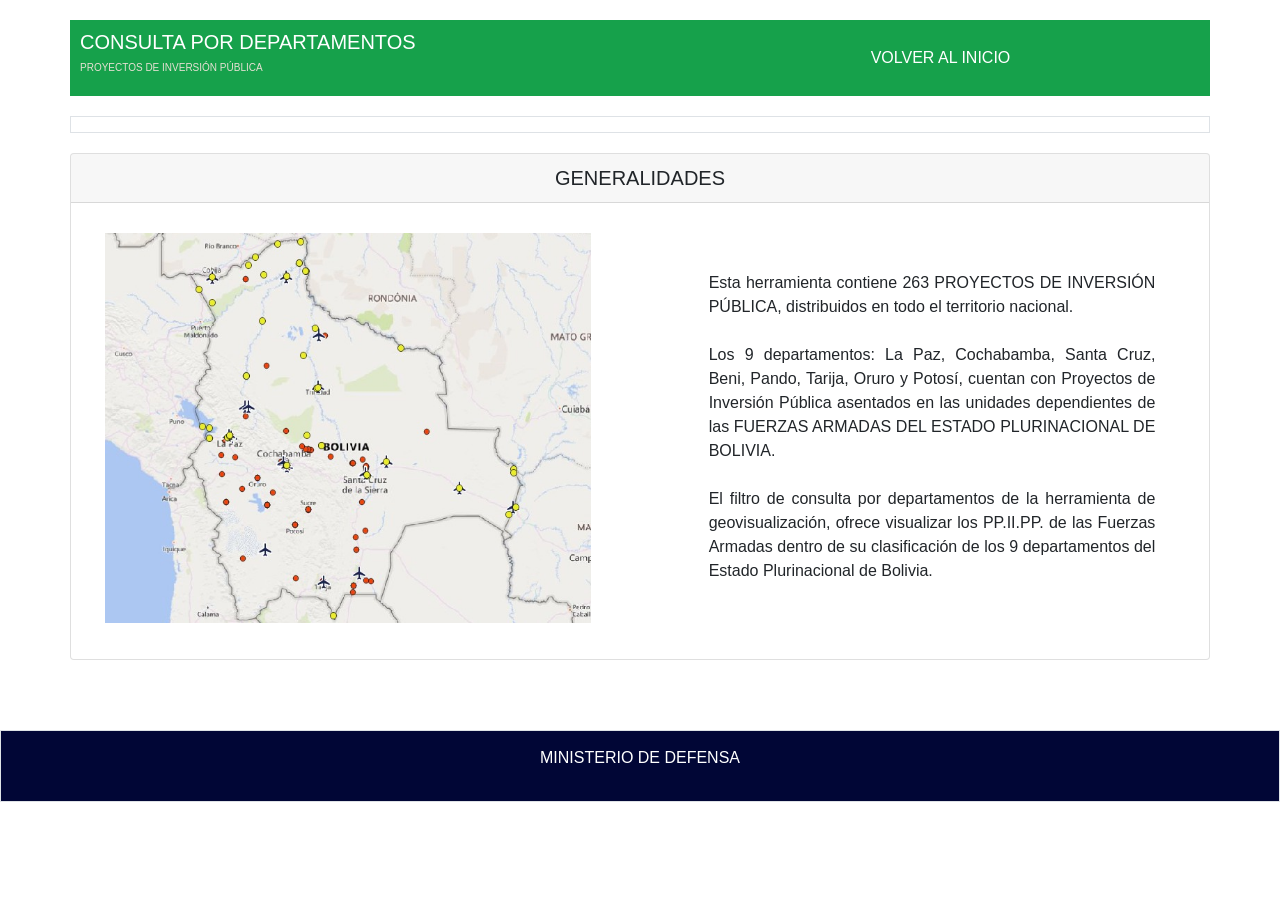
<file: OPCIONES A SELECCIONAR/POR DEPARTAMENTOS/POR DEPARTAMENTOS.HTML>
<!doctype html>
<html lang="en">
  <head>
    <!-- Required meta tags -->
    <meta charset="utf-8">
    <meta name="viewport" content="width=device-width, initial-scale=1, shrink-to-fit=no">

    <!-- Bootstrap CSS -->
    <link rel="stylesheet" href="https://cdn.jsdelivr.net/npm/bootstrap@4.5.3/dist/css/bootstrap.min.css" integrity="sha384-TX8t27EcRE3e/ihU7zmQxVncDAy5uIKz4rEkgIXeMed4M0jlfIDPvg6uqKI2xXr2" crossorigin="anonymous">

    <link rel="stylesheet" href="POR DEPARTAMENTOS.CSS">
    <title>DEPARTAMENTOS</title>
  </head>
  <body>

    <div id="header" class="container">
        <div class="row bg-table ">
            <div class="col-sm-5 ">
                <h1>CONSULTA POR DEPARTAMENTOS</h1>
                <h2>PROYECTOS DE INVERSIÓN PÚBLICA</h2>
            </div>
            <div class="col-sm-4 ml-auto">

                <div class="navbar navbar-expand-lg ">
                    <button class="navbar-toggler" data-target="#menu" data-toggle="collapse" type="button">
                        <span class="navbar-toggler-icon"></span>
                    </button>
                    <div class="collapse navbar-collapse ml-auto" id="menu">
                        <ul id="navegador" class="navbar-nav mr-auto text-right">
                            <li class="nav-item ">
                                <a href="../../index.html" class="nav-link">VOLVER AL INICIO</a>
                            </li>                            
                        </ul>
                    </div>
                </div>

            </div> 
        </div>
    </div>


    <div class="container">
        <div class="row">
            <div id="fotos" class="col-sm-12 border"  >
                
            

               
            </div>
        </div>
    </div>

    

    <div id="ficheros" class="container">
        <div class="row ">
            <div class="col-12">
                <div class="card">
                    <h5 class="card-header text-center">GENERALIDADES</h5>
                    <div class="row mb-3 justify-content-around">
                        <img id="imagenespecial" src="../../INDEX/IMAGES/DEPARTAMENTOS1.jpeg" class="card-img-top col-5" alt=""/>
                        <div class="card-body col-5">
                            <p class="card-text text-justify">
                                                              
                                <br>
                                <br>
                                Esta herramienta contiene 263 PROYECTOS DE INVERSIÓN PÚBLICA, distribuidos en todo el territorio nacional.
                                <br>
                                <br>
                                Los 9 departamentos: La Paz, Cochabamba, Santa Cruz, Beni, Pando, Tarija, Oruro y Potosí, cuentan con Proyectos de Inversión Pública asentados en las unidades dependientes de las FUERZAS ARMADAS DEL ESTADO PLURINACIONAL DE BOLIVIA.      
                                <br>
                                <br>
                                El filtro de consulta por departamentos de la herramienta de geovisualización, ofrece visualizar los PP.II.PP. de las Fuerzas Armadas dentro de su clasificación de los 9 departamentos del Estado Plurinacional de Bolivia. 
                            </p>
                            <br>
                            </div>
                    </div>
                    
                </div>
            </div>
        </div>
    </div>

    
    <div id="enlaces" class="container">
        <div class="row justify-content-center">
            <div class="col-12">

               
                    <br>
                            </P>
                        
                    </div>

              
                </div>

            </div>
        </div>
    </div>


    <div id="footer" class="container-fluid">
        <div class="row">
          <div id="footer_uno" class="col-sm-12 border">
            <div class="col-12">
                <p id="PARRAFO_1" class="text-center">
                    <a href="https://www.mindef.gob.bo/mindef/">MINISTERIO DE DEFENSA</a> 
                </p>
              </div>
          </div> 
    </div>


    <script src="https://code.jquery.com/jquery-3.5.1.slim.min.js" integrity="sha384-DfXdz2htPH0lsSSs5nCTpuj/zy4C+OGpamoFVy38MVBnE+IbbVYUew+OrCXaRkfj" crossorigin="anonymous"></script>
    <script src="https://cdn.jsdelivr.net/npm/bootstrap@4.5.3/dist/js/bootstrap.bundle.min.js" integrity="sha384-ho+j7jyWK8fNQe+A12Hb8AhRq26LrZ/JpcUGGOn+Y7RsweNrtN/tE3MoK7ZeZDyx" crossorigin="anonymous"></script>
  </body>
</html>
</file>
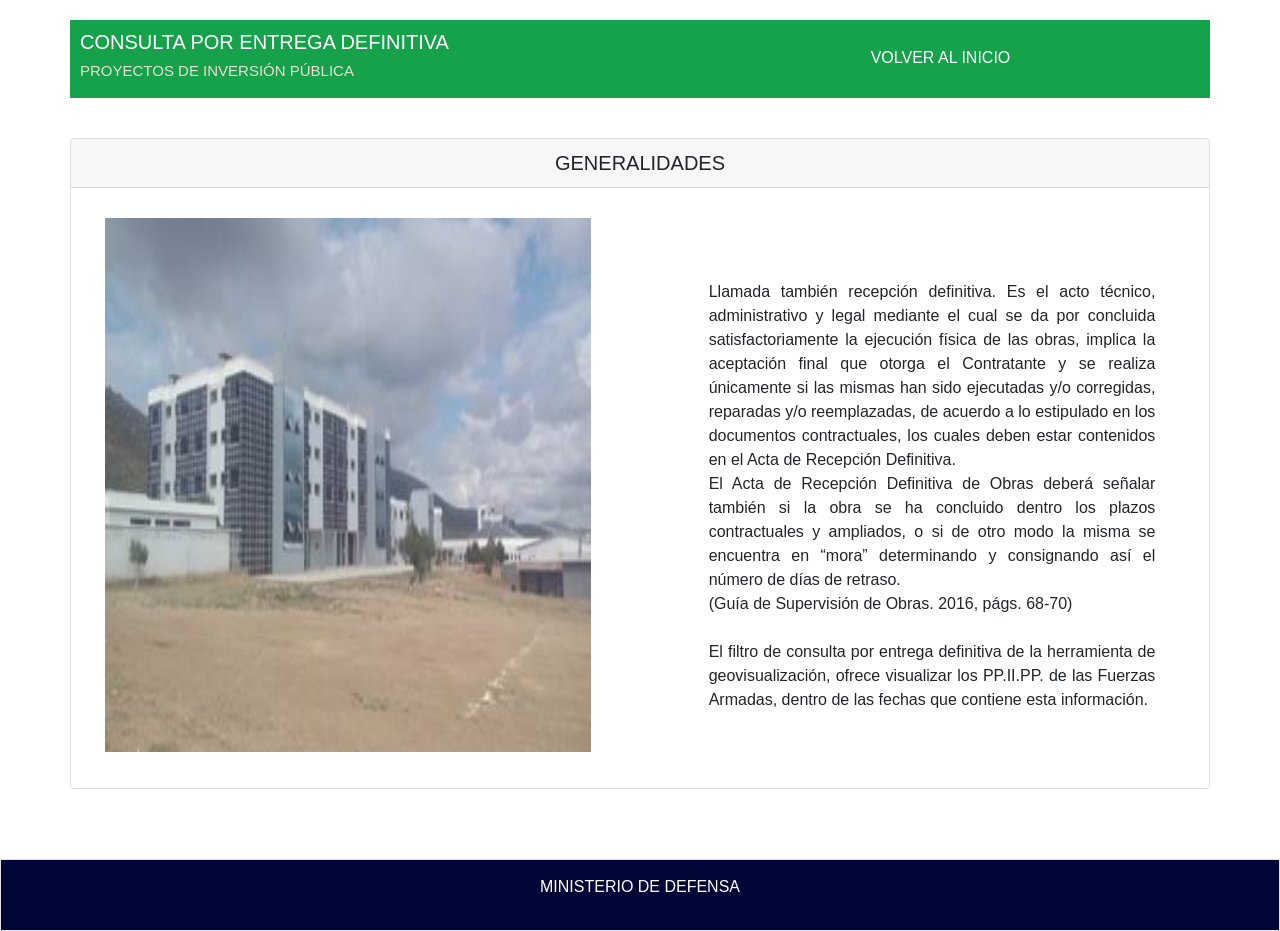
<file: OPCIONES A SELECCIONAR/POR ENTREGA DEFINITIVA/POR ENTREGA DEFINITIVA.HTML>
<!doctype html>
<html lang="en">
  <head>
    <!-- Required meta tags -->
    <meta charset="utf-8">
    <meta name="viewport" content="width=device-width, initial-scale=1, shrink-to-fit=no">

    <!-- Bootstrap CSS -->
    <link rel="stylesheet" href="https://cdn.jsdelivr.net/npm/bootstrap@4.5.3/dist/css/bootstrap.min.css" integrity="sha384-TX8t27EcRE3e/ihU7zmQxVncDAy5uIKz4rEkgIXeMed4M0jlfIDPvg6uqKI2xXr2" crossorigin="anonymous">

    <link rel="stylesheet" href="POR ENTREGA DEFINITIVA.CSS">
    <title>ENTREGA DEFINITIVA</title>
  </head>
  <body>

    <div id="header" class="container">
        <div class="row bg-table ">
            <div class="col-sm-5 ">
                <h1>CONSULTA POR ENTREGA DEFINITIVA</h1>
                <h2>PROYECTOS DE INVERSIÓN PÚBLICA</h2>
            </div>
            <div class="col-sm-4 ml-auto">

                <div class="navbar navbar-expand-lg ">
                    <button class="navbar-toggler" data-target="#menu" data-toggle="collapse" type="button">
                        <span class="navbar-toggler-icon"></span>
                    </button>
                    <div class="collapse navbar-collapse ml-auto" id="menu">
                        <ul id="navegador" class="navbar-nav mr-auto text-right">
                            <li class="nav-item ">
                                <a href="../../index.html" class="nav-link">VOLVER AL INICIO</a>
                            </li>                        
                        </ul>
                    </div>
                </div>

            </div> 
        </div>
    </div>


   

    

    <div id="ficheros" class="container">
        <div class="row ">
            <div class="col-12">
                <div class="card">
                    <h5 class="card-header text-center">GENERALIDADES</h5>
                    <div class="row mb-3 justify-content-around">
                        <img id="imagenespecial" src="../../INDEX/IMAGES/FOTO HIPICO.jpg" class="card-img-top col-5" alt=""/>
                        <div class="card-body col-5">
                            <p class="card-text text-justify">
                                <br>
                                <br>
                                <br>
                                Llamada también recepción definitiva. Es el acto técnico, administrativo y legal mediante el cual se da por concluida satisfactoriamente la ejecución física de las obras, implica la aceptación final que otorga el Contratante y se realiza únicamente si las mismas han sido ejecutadas y/o corregidas, reparadas y/o reemplazadas, de acuerdo a lo estipulado en los documentos contractuales, los cuales deben estar contenidos en el Acta de Recepción Definitiva. 
                                <br>
                                El Acta de Recepción Definitiva de Obras deberá señalar también si la obra se ha concluido dentro los plazos contractuales y ampliados, o si de otro modo la misma se encuentra en “mora” determinando y consignando así el número de días de retraso.
                                <br>
                                (Guía de Supervisión de Obras. 2016, págs. 68-70) 
                                <br>
                                <br>
                                El filtro de consulta por entrega definitiva de la herramienta de geovisualización, ofrece visualizar los PP.II.PP. de las Fuerzas Armadas, dentro de las fechas que contiene esta información.
                            </p>
                            <br>
                        </div>
                    </div>
                    
                </div>
            </div>
        </div>
    </div>

    
    <div id="enlaces" class="container">
        <div class="row justify-content-center">
            <div class="col-12">

              
                           
                    </div>
                   
                    <div class="tab-pane fade" id="tab2" role="tabpanel">
                        <h1>Tab 2</h1>
                        <p>
                                 </p>
                    </div>
                
                </div>

            </div>
        </div>
    </div>


    <div id="footer" class="container-fluid">
        <div class="row">
          <div id="footer_uno" class="col-sm-12 border">
            <div class="col-12">
                <p id="PARRAFO_1" class="text-center">
                    <a href="https://www.mindef.gob.bo/mindef/">MINISTERIO DE DEFENSA</a> 
              
              </div>
          </div> 
    </div>


    <script src="https://code.jquery.com/jquery-3.5.1.slim.min.js" integrity="sha384-DfXdz2htPH0lsSSs5nCTpuj/zy4C+OGpamoFVy38MVBnE+IbbVYUew+OrCXaRkfj" crossorigin="anonymous"></script>
    <script src="https://cdn.jsdelivr.net/npm/bootstrap@4.5.3/dist/js/bootstrap.bundle.min.js" integrity="sha384-ho+j7jyWK8fNQe+A12Hb8AhRq26LrZ/JpcUGGOn+Y7RsweNrtN/tE3MoK7ZeZDyx" crossorigin="anonymous"></script>
  </body>
</html>
</file>
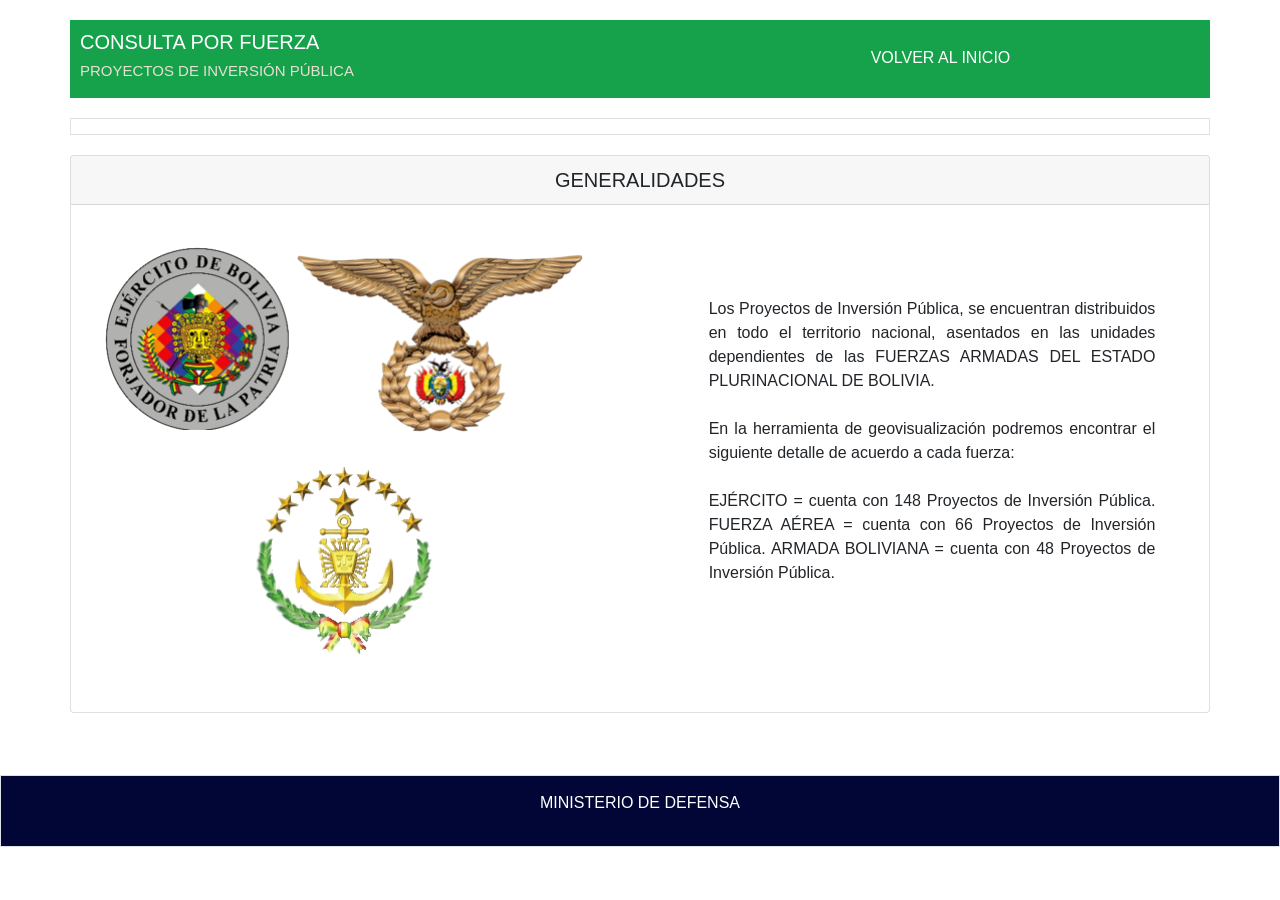
<file: OPCIONES A SELECCIONAR/POR FUERZA/POR FUERZA.HTML>
<!doctype html>
<html lang="en">
  <head>
    <!-- Required meta tags -->
    <meta charset="utf-8">
    <meta name="viewport" content="width=device-width, initial-scale=1, shrink-to-fit=no">

    <!-- Bootstrap CSS -->
    <link rel="stylesheet" href="https://cdn.jsdelivr.net/npm/bootstrap@4.5.3/dist/css/bootstrap.min.css" integrity="sha384-TX8t27EcRE3e/ihU7zmQxVncDAy5uIKz4rEkgIXeMed4M0jlfIDPvg6uqKI2xXr2" crossorigin="anonymous">

    <link rel="stylesheet" href="POR FUERZA.CSS">
    <title>FUERZA</title>
  </head>
  <body>

    <div id="header" class="container">
        <div class="row bg-table ">
            <div class="col-sm-5 ">
                <h1>CONSULTA POR FUERZA</h1>
                <h2>PROYECTOS DE INVERSIÓN PÚBLICA</h2>
            </div>
            <div class="col-sm-4 ml-auto">

                <div class="navbar navbar-expand-lg ">
                    <button class="navbar-toggler" data-target="#menu" data-toggle="collapse" type="button">
                        <span class="navbar-toggler-icon"></span>
                    </button>
                    <div class="collapse navbar-collapse ml-auto" id="menu">
                        <ul id="navegador" class="navbar-nav mr-auto text-right">
                            <li class="nav-item ">
                                <a href="../../index.html" class="nav-link">VOLVER AL INICIO</a>
                            </li>                        
                        </ul>
                    </div>
                </div>

            </div> 
        </div>
    </div>


    <div class="container">
        <div class="row">
            <div id="fotos" class="col-sm-12 border"  >
                
               
             
                                  

            </div>
        </div>
    </div>

    

    <div id="ficheros" class="container">
        <div class="row ">
            <div class="col-12">
                <div class="card">
                    <h5 class="card-header text-center">GENERALIDADES</h5>
                    <div class="row mb-3 justify-content-around">
                        <img id="imagenespecial" src="../../INDEX/IMAGES/FUERZAS2.png" class="card-img-top col-5" alt=""/>                       
                        <div class="card-body col-5">
                            <p class="card-text text-justify">
                                <br>
                                <br>
                                <br>
                                Los Proyectos de Inversión Pública, se encuentran distribuidos en todo el territorio nacional, asentados en las unidades dependientes de las FUERZAS ARMADAS DEL ESTADO PLURINACIONAL DE BOLIVIA. 
                                <br>
                                <br>
                                En la herramienta de geovisualización podremos encontrar el siguiente detalle de acuerdo a cada fuerza:
                                <br>
                                <br>
                                EJÉRCITO = cuenta con 148 Proyectos de Inversión Pública.
                                FUERZA AÉREA = cuenta con 66 Proyectos de Inversión Pública.
                                ARMADA BOLIVIANA = cuenta con 48 Proyectos de Inversión Pública. 
                            </p>
                            <br>
                        </div>
                    </div>
                    
                </div>
            </div>
        </div>
    </div>

    
    <div id="enlaces" class="container">
        <div class="row justify-content-center">
            <div class="col-12">

               
                        
                    </div>
                    
                    <div class="tab-pane fade" id="tab2" role="tabpanel">
                        <h1>Tab 2</h1>
                       
                    </div>
                
                </div>

            </div>
        </div>
    </div>


    <div id="footer" class="container-fluid">
        <div class="row">
          <div id="footer_uno" class="col-sm-12 border">
            <div class="col-12">
                <p id="PARRAFO_1" class="text-center">
                    <a href="https://www.mindef.gob.bo/mindef/">MINISTERIO DE DEFENSA</a> 
                </p>
              </div>
          </div> 
    </div>


    <script src="https://code.jquery.com/jquery-3.5.1.slim.min.js" integrity="sha384-DfXdz2htPH0lsSSs5nCTpuj/zy4C+OGpamoFVy38MVBnE+IbbVYUew+OrCXaRkfj" crossorigin="anonymous"></script>
    <script src="https://cdn.jsdelivr.net/npm/bootstrap@4.5.3/dist/js/bootstrap.bundle.min.js" integrity="sha384-ho+j7jyWK8fNQe+A12Hb8AhRq26LrZ/JpcUGGOn+Y7RsweNrtN/tE3MoK7ZeZDyx" crossorigin="anonymous"></script>
  </body>
</html>
</file>
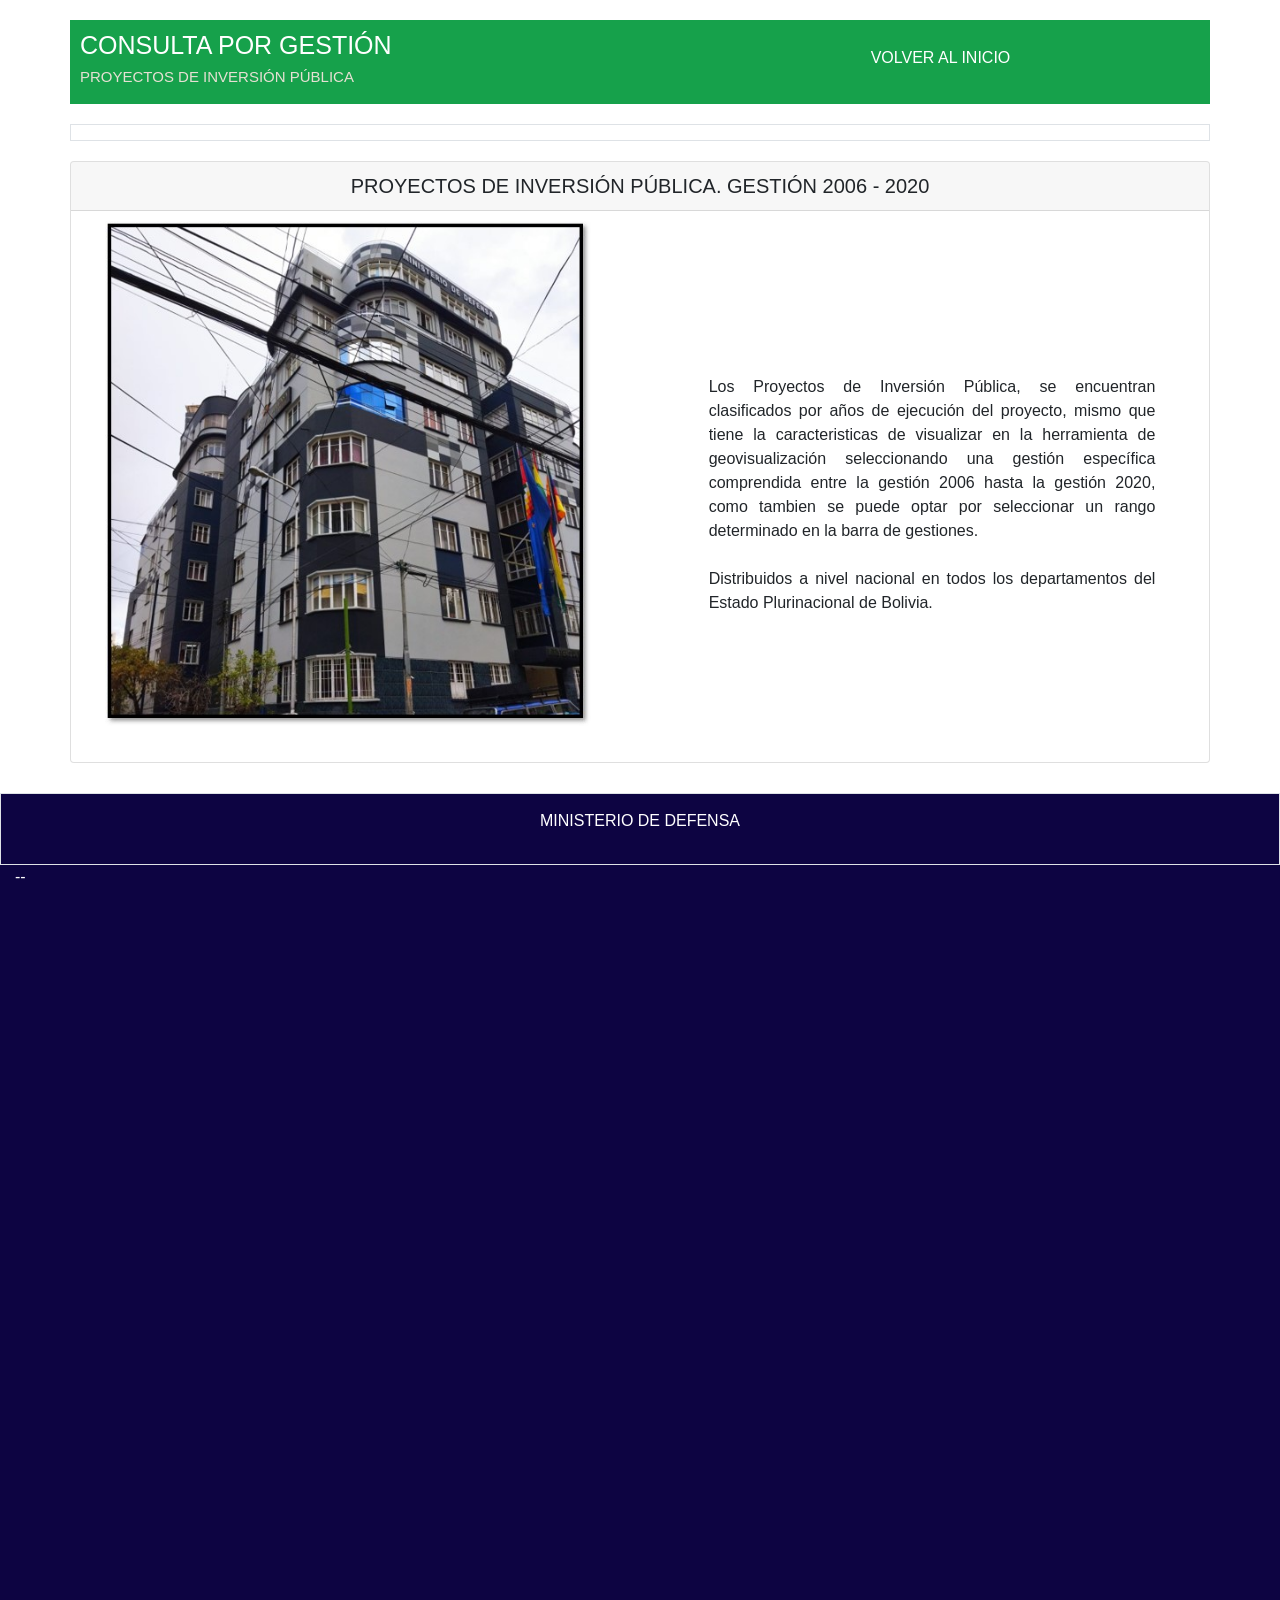
<file: OPCIONES A SELECCIONAR/POR GESTION/POR GESTION.HTML>
<!doctype html>
<html lang="en">
  <head>
    <!-- Required meta tags -->
    <meta charset="utf-8">
    <meta name="viewport" content="width=device-width, initial-scale=1, shrink-to-fit=no">

    <!-- Bootstrap CSS -->
    <link rel="stylesheet" href="https://cdn.jsdelivr.net/npm/bootstrap@4.5.3/dist/css/bootstrap.min.css" integrity="sha384-TX8t27EcRE3e/ihU7zmQxVncDAy5uIKz4rEkgIXeMed4M0jlfIDPvg6uqKI2xXr2" crossorigin="anonymous">

    <link rel="stylesheet" href="POR GESTION.CSS">
    <title>GESTION</title>
  </head>
  <body>

    <div id="header" class="container">
        <div class="row bg-table ">
            <div class="col-sm-5 ">
                <h1>CONSULTA POR GESTIÓN</h1>
                <h2>PROYECTOS DE INVERSIÓN PÚBLICA</h2>
            </div>
            <div class="col-sm-4 ml-auto">

                <div class="navbar navbar-expand-lg ">
                    <button class="navbar-toggler" data-target="#menu" data-toggle="collapse" type="button">
                        <span class="navbar-toggler-icon"></span>
                    </button>
                    <div class="collapse navbar-collapse ml-auto" id="menu">
                        <ul id="navegador" class="navbar-nav mr-auto text-right">
                            <li class="nav-item ">
                                <a href="../../index.html" class="nav-link">VOLVER AL INICIO</a>
                            </li>                
                        </ul>
                    </div>
                </div>

            </div> 
        </div>
    </div>


    <div class="container">
        <div class="row">
            <div id="fotos" class="col-sm-12 border">
                
                            
                    </div>
               </div>
        </div>
    </div>

    

    <div id="ficheros" class="container">
        <div class="row ">
            <div class="col-12">
                <div class="card">
                    <h5 class="card-header text-center">PROYECTOS DE INVERSIÓN PÚBLICA. GESTIÓN 2006 - 2020</h5>
                    <div class="row mb-3 justify-content-around">
                        <img id="imagenespecial" src="../../INDEX/IMAGES/mindefnuevo.jpg" class="card-img-top col-5" alt=""/>
                        <div class="card-body col-5">
                            <p class="card-text text-justify">
                                <br>
                                <br>
                                <br>
                                <br>
                                <br>
                                <br>
                                
                                Los Proyectos de Inversión Pública, se encuentran clasificados por años de ejecución del proyecto, mismo que tiene la caracteristicas de visualizar en la herramienta de geovisualización seleccionando una gestión específica comprendida entre la gestión 2006 hasta la gestión 2020, como tambien se puede optar por seleccionar un rango determinado en la barra de gestiones.
                                <br>
                                <br>
                                Distribuidos a nivel nacional en todos los departamentos del Estado Plurinacional de Bolivia. 
                            </p>
                            <br>
                          </div>
                    </div>
                    
                </div>
            </div>
        </div>
    </div>

    
    <div id="enlaces" class="container">
        <div class="row justify-content-center">
            <div class="col-12">
        
                           
                    </div>
                </div>
            </div>
        </div>
    </div>


    <div id="footer" class="container-fluid">
        <div class="row">
          <div id="footer_uno" class="col-sm-12 border">
            <div class="col-12">
                <p id="PARRAFO_1" class="text-center">
                    <a href="https://www.mindef.gob.bo/mindef/">MINISTERIO DE DEFENSA</a> 
                </p>
              </div>
          </div> 
    </div>


    <script src="https://code.jquery.com/jquery-3.5.1.slim.min.js" integrity="sha384-DfXdz2htPH0lsSSs5nCTpuj/zy4C+OGpamoFVy38MVBnE+IbbVYUew+OrCXaRkfj" crossorigin="anonymous"></script>
    <script src="https://cdn.jsdelivr.net/npm/bootstrap@4.5.3/dist/js/bootstrap.bundle.min.js" integrity="sha384-ho+j7jyWK8fNQe+A12Hb8AhRq26LrZ/JpcUGGOn+Y7RsweNrtN/tE3MoK7ZeZDyx" crossorigin="anonymous"></script>
  </body>
</html>


--<style>.embed-container {position: relative; padding-bottom: 60%; height: 0; max-width: 100%;} .embed-container iframe, .embed-container object, .embed-container iframe{position: absolute; top: 0; left: 0; width: 100%; height: 100%;} small{position: absolute; z-index: 40; bottom: 0; margin-bottom: -15px;}</style><div class="embed-container"><small><a href="http://localhost:8080/geoserver/GEOPOR_MINDEF/wms?"></iframe></div>
</file>
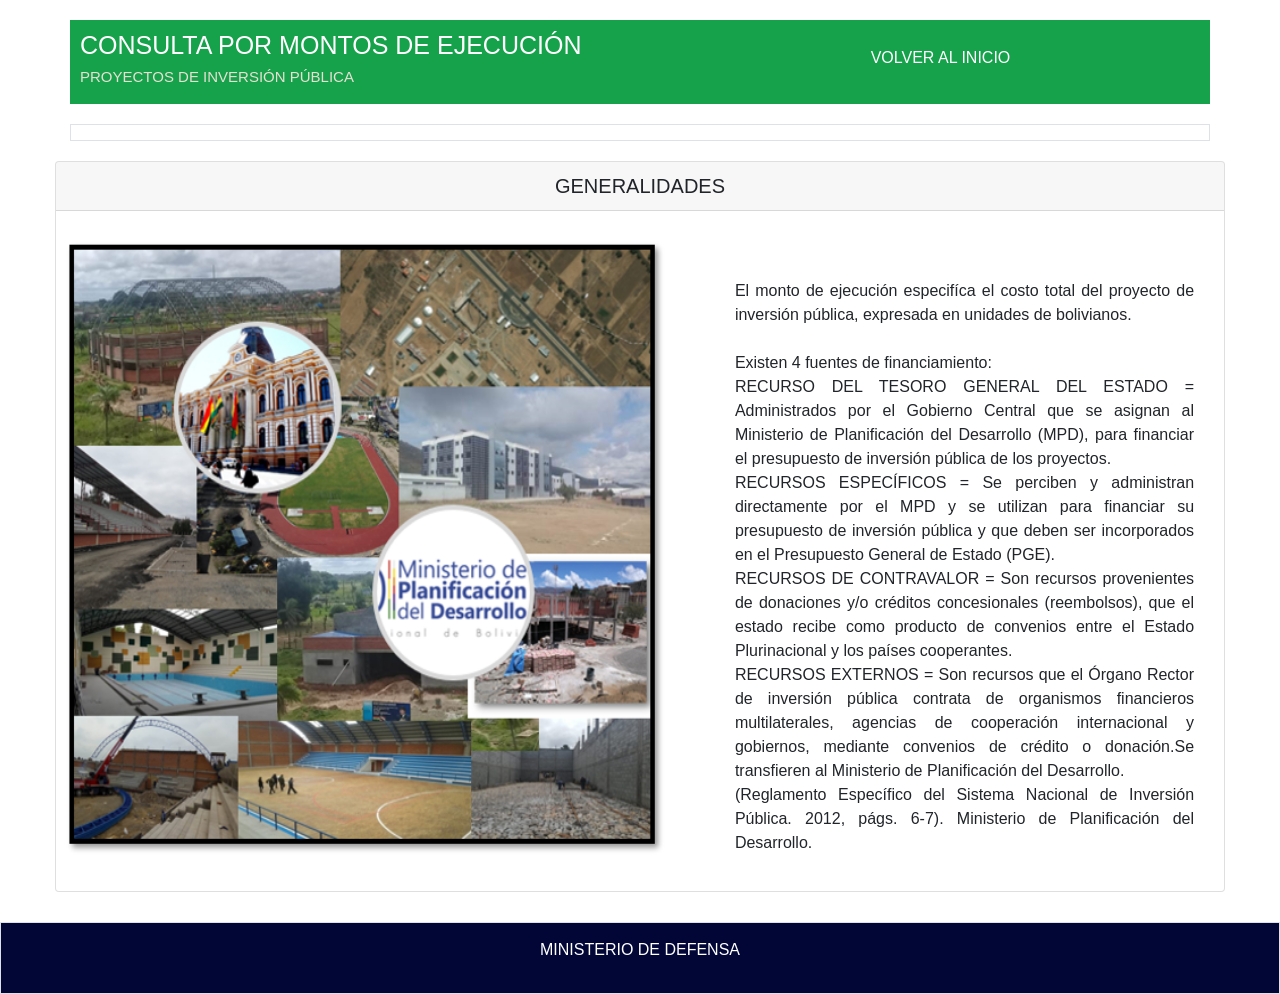
<file: OPCIONES A SELECCIONAR/POR MONTOS DE EJECUCION/POR MONTOS DE EJECUCION.HTML>
<!doctype html>
<html lang="en">
  <head>
    <!-- Required meta tags -->
    <meta charset="utf-8">
    <meta name="viewport" content="width=device-width, initial-scale=1, shrink-to-fit=no">

    <!-- Bootstrap CSS -->
    <link rel="stylesheet" href="https://cdn.jsdelivr.net/npm/bootstrap@4.5.3/dist/css/bootstrap.min.css" integrity="sha384-TX8t27EcRE3e/ihU7zmQxVncDAy5uIKz4rEkgIXeMed4M0jlfIDPvg6uqKI2xXr2" crossorigin="anonymous">

    <link rel="stylesheet" href="POR MONTOS DE EJECUCION.CSS">
    <title>MONTOS DE EJECUCION</title>
  </head>
  <body>

    <div id="header" class="container">
        <div class="row bg-table ">
            <div class="col-sm-7 ">
                <h1>CONSULTA POR MONTOS DE EJECUCIÓN</h1>
                <h2>PROYECTOS DE INVERSIÓN PÚBLICA</h2>
            </div>
            <div class="col-sm-4 ml-auto">

                <div class="navbar navbar-expand-lg ">
                    <button class="navbar-toggler" data-target="#menu" data-toggle="collapse" type="button">
                        <span class="navbar-toggler-icon"></span>
                    </button>
                    <div class="collapse navbar-collapse ml-auto" id="menu">
                        <ul id="navegador" class="navbar-nav mr-auto text-right">
                            <li class="nav-item ">
                                <a href="../../index.html" class="nav-link">VOLVER AL INICIO</a>
                            </li>                           
                        </ul>
                    </div>
                </div>

            </div> 
        </div>
    </div>


    <div class="container">
        <div class="row">
            <div id="fotos" class="col-sm-12 border"  >
              
	    </div>
        </div>
    </div>

    

    <div id="ficheros" class="container">
        <div class="row ">
            <div class="col-34">
                <div class="card">
                    <h5 class="card-header text-center">GENERALIDADES</h5>
                    <div class="row mb-3 justify-content-around">
                        <img id="imagenespecial" src="../../INDEX/IMAGES/montos.png" class="card-img-top col-6" alt=""/>
                        <div class="card-body col-5">
                            <p class="card-text text-justify">
                                <br>
                                <br>
                                El monto de ejecución especifíca el costo total del proyecto de inversión pública, expresada en unidades de bolivianos.
                                <br>
                                <br>
                                Existen 4 fuentes de financiamiento:
                                <br>
                                RECURSO DEL TESORO GENERAL DEL ESTADO = Administrados por el Gobierno Central que se asignan al Ministerio de Planificación del Desarrollo (MPD), para financiar el presupuesto de inversión pública de los proyectos.
                                <br>
                                RECURSOS ESPECÍFICOS = Se perciben y administran directamente por el MPD y se utilizan para financiar su presupuesto de inversión pública y que deben ser incorporados en el Presupuesto General de Estado (PGE).
                                <br>
                                RECURSOS DE CONTRAVALOR = Son recursos provenientes de donaciones y/o créditos concesionales (reembolsos), que el estado recibe como producto de convenios entre el Estado Plurinacional y los países cooperantes.
                                <br>
                                RECURSOS EXTERNOS = Son recursos que el Órgano Rector de inversión pública contrata de organismos financieros multilaterales, agencias de cooperación internacional y gobiernos, mediante convenios de crédito o donación.Se transfieren al Ministerio de Planificación del Desarrollo. 
                                <br>
                                (Reglamento Específico del Sistema Nacional de Inversión Pública. 2012, págs. 6-7). Ministerio de Planificación del Desarrollo.
                            <br>
                
                        </div>
                    </div>
                    
                </div>
            </div>
        </div>
    </div>

    
    <div id="enlaces" class="container">
        <div class="row justify-content-center">
            <div class="col-12">

                                   
                    </div>
                  
                    </div>

    
                </div>

            </div>
        </div>
    </div>


    <div id="footer" class="container-fluid">
        <div class="row">
          <div id="footer_uno" class="col-sm-12 border">
            <div class="col-12">
                <p id="PARRAFO_1" class="text-center">
                    <a href="https://www.mindef.gob.bo/mindef/">MINISTERIO DE DEFENSA</a> 
                </p>
              </div>
          </div> 
    </div>


    <script src="https://code.jquery.com/jquery-3.5.1.slim.min.js" integrity="sha384-DfXdz2htPH0lsSSs5nCTpuj/zy4C+OGpamoFVy38MVBnE+IbbVYUew+OrCXaRkfj" crossorigin="anonymous"></script>
    <script src="https://cdn.jsdelivr.net/npm/bootstrap@4.5.3/dist/js/bootstrap.bundle.min.js" integrity="sha384-ho+j7jyWK8fNQe+A12Hb8AhRq26LrZ/JpcUGGOn+Y7RsweNrtN/tE3MoK7ZeZDyx" crossorigin="anonymous"></script>
  </body>
</html>
</file>
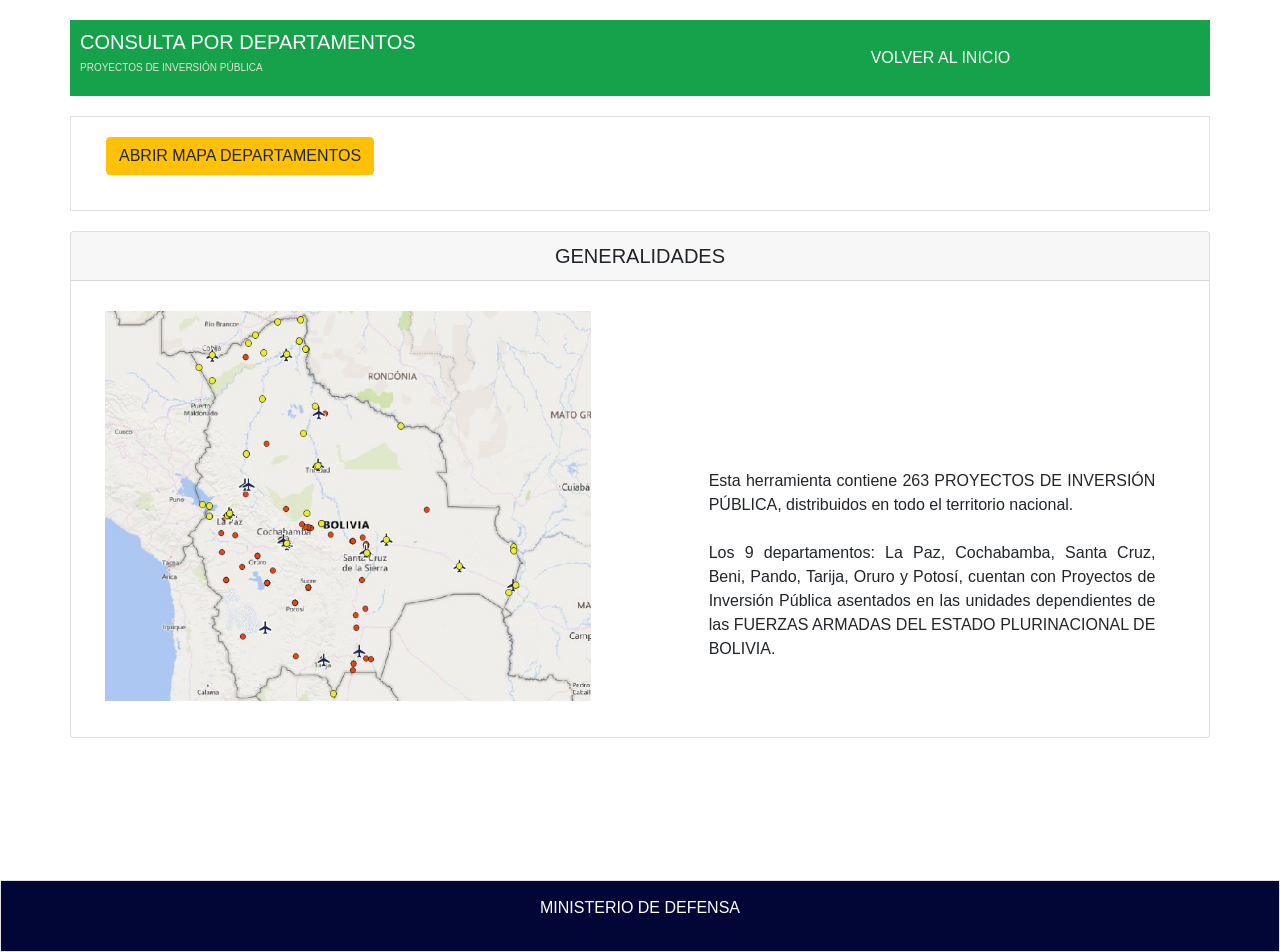
<file: OPCIONES A SELECCIONAR/VISOR_MAPAS/OPCIONES A SELECCIONAR/POR DEPARTAMENTOS/POR DEPARTAMENTOS.HTML>
<!doctype html>
<html lang="en">
  <head>
    <!-- Required meta tags -->
    <meta charset="utf-8">
    <meta name="viewport" content="width=device-width, initial-scale=1, shrink-to-fit=no">

    <!-- Bootstrap CSS -->
    <link rel="stylesheet" href="https://cdn.jsdelivr.net/npm/bootstrap@4.5.3/dist/css/bootstrap.min.css" integrity="sha384-TX8t27EcRE3e/ihU7zmQxVncDAy5uIKz4rEkgIXeMed4M0jlfIDPvg6uqKI2xXr2" crossorigin="anonymous">

    <link rel="stylesheet" href="POR DEPARTAMENTOS.CSS">
    <title>DEPARTAMENTOS</title>
  </head>
  <body>

    <div id="header" class="container">
        <div class="row bg-table ">
            <div class="col-sm-5 ">
                <h1>CONSULTA POR DEPARTAMENTOS</h1>
                <h2>PROYECTOS DE INVERSIÓN PÚBLICA</h2>
            </div>
            <div class="col-sm-4 ml-auto">

                <div class="navbar navbar-expand-lg ">
                    <button class="navbar-toggler" data-target="#menu" data-toggle="collapse" type="button">
                        <span class="navbar-toggler-icon"></span>
                    </button>
                    <div class="collapse navbar-collapse ml-auto" id="menu">
                        <ul id="navegador" class="navbar-nav mr-auto text-right">
                            <li class="nav-item ">
                                <a href="../../INDEX OFICIAL.HTML" class="nav-link">VOLVER AL INICIO</a>
                            </li>                            
                        </ul>
                    </div>
                </div>

            </div> 
        </div>
    </div>


    <div class="container">
        <div class="row">
            <div id="fotos" class="col-sm-12 border"  >
                
            

                <div class="card-body">                            
                    <a href="https://ministerio99.github.io/#5/-12.746/-66.224" class="btn btn-warning">ABRIR MAPA DEPARTAMENTOS</a>
                    </div>


                
            </div>
        </div>
    </div>

    

    <div id="ficheros" class="container">
        <div class="row ">
            <div class="col-12">
                <div class="card">
                    <h5 class="card-header text-center">GENERALIDADES</h5>
                    <div class="row mb-3 justify-content-around">
                        <img id="imagenespecial" src="../../INDEX/IMAGES/DEPARTAMENTOS1.jpeg" class="card-img-top col-5" alt=""/>
                        <div class="card-body col-5">
                            <p class="card-text text-justify">
                                <br>
                                <br>
                                <br>
                                <br>
                                <br>
                                <br>
                                <br>
                                Esta herramienta contiene 263 PROYECTOS DE INVERSIÓN PÚBLICA, distribuidos en todo el territorio nacional.
                                <br>
                                <br>
                                Los 9 departamentos: La Paz, Cochabamba, Santa Cruz, Beni, Pando, Tarija, Oruro y Potosí, cuentan con Proyectos de Inversión Pública asentados en las unidades dependientes de las FUERZAS ARMADAS DEL ESTADO PLURINACIONAL DE BOLIVIA.      
                            </p>
                            <br>
                            </div>
                    </div>
                    
                </div>
            </div>
        </div>
    </div>

    
    <div id="enlaces" class="container">
        <div class="row justify-content-center">
            <div class="col-12">

               
                                
                               
                                <br>
                                <br>
                           
                    <br>
                    <br>
                            </P>
                        
                    </div>

              
                </div>

            </div>
        </div>
    </div>


    <div id="footer" class="container-fluid">
        <div class="row">
          <div id="footer_uno" class="col-sm-12 border">
            <div class="col-12">
                <p id="PARRAFO_1" class="text-center">
                    <a href="https://www.mindef.gob.bo/mindef/">MINISTERIO DE DEFENSA</a> 
                </p>
              </div>
          </div> 
    </div>


    <script src="https://code.jquery.com/jquery-3.5.1.slim.min.js" integrity="sha384-DfXdz2htPH0lsSSs5nCTpuj/zy4C+OGpamoFVy38MVBnE+IbbVYUew+OrCXaRkfj" crossorigin="anonymous"></script>
    <script src="https://cdn.jsdelivr.net/npm/bootstrap@4.5.3/dist/js/bootstrap.bundle.min.js" integrity="sha384-ho+j7jyWK8fNQe+A12Hb8AhRq26LrZ/JpcUGGOn+Y7RsweNrtN/tE3MoK7ZeZDyx" crossorigin="anonymous"></script>
  </body>
</html>
</file>
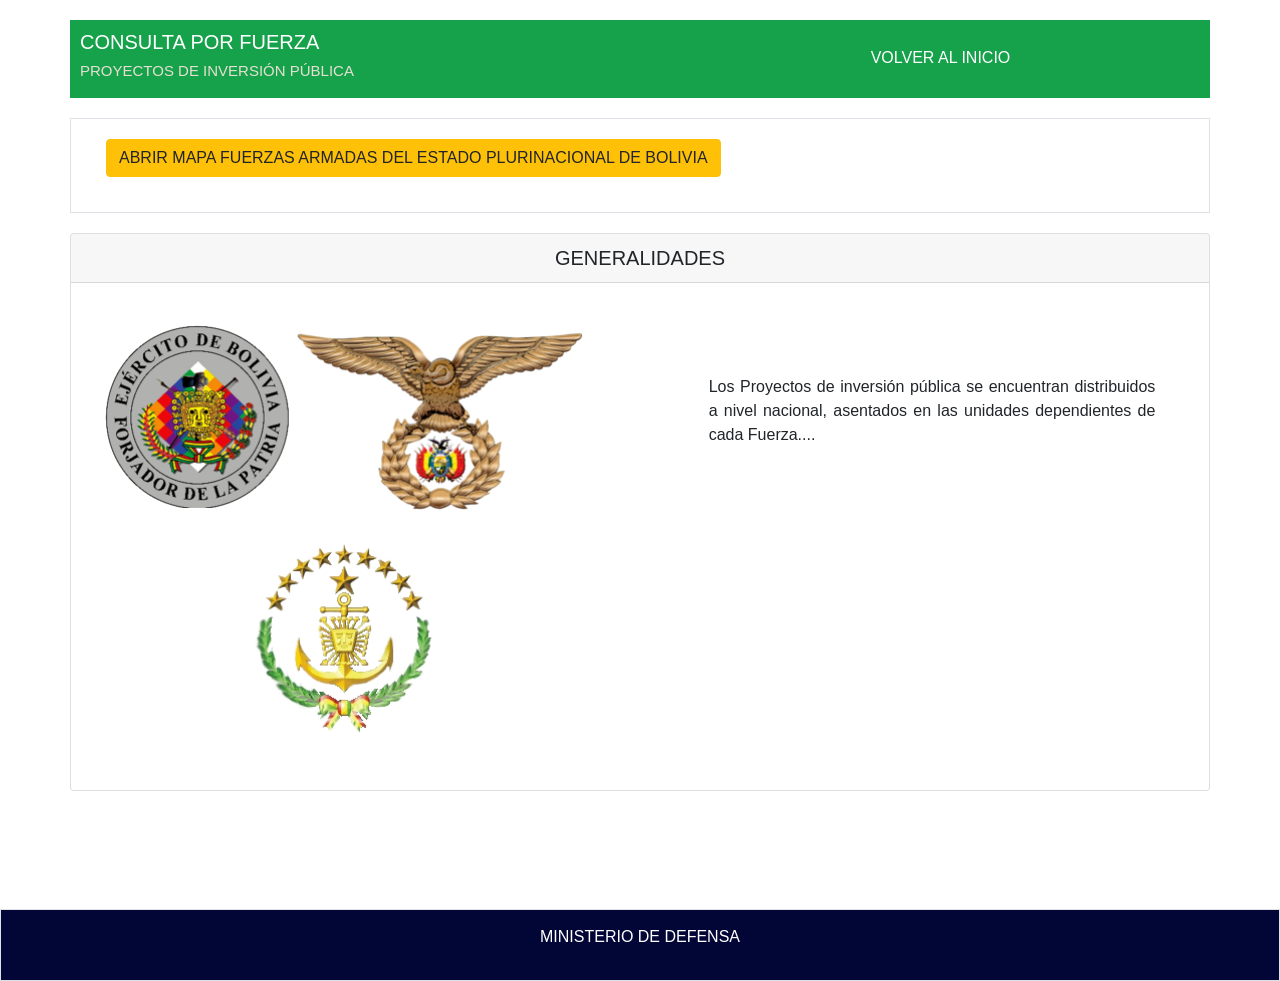
<file: OPCIONES A SELECCIONAR/VISOR_MAPAS/OPCIONES A SELECCIONAR/POR FUERZA/POR FUERZA.HTML>
<!doctype html>
<html lang="en">
  <head>
    <!-- Required meta tags -->
    <meta charset="utf-8">
    <meta name="viewport" content="width=device-width, initial-scale=1, shrink-to-fit=no">

    <!-- Bootstrap CSS -->
    <link rel="stylesheet" href="https://cdn.jsdelivr.net/npm/bootstrap@4.5.3/dist/css/bootstrap.min.css" integrity="sha384-TX8t27EcRE3e/ihU7zmQxVncDAy5uIKz4rEkgIXeMed4M0jlfIDPvg6uqKI2xXr2" crossorigin="anonymous">

    <link rel="stylesheet" href="POR FUERZA.CSS">
    <title>FUERZA</title>
  </head>
  <body>

    <div id="header" class="container">
        <div class="row bg-table ">
            <div class="col-sm-5 ">
                <h1>CONSULTA POR FUERZA</h1>
                <h2>PROYECTOS DE INVERSIÓN PÚBLICA</h2>
            </div>
            <div class="col-sm-4 ml-auto">

                <div class="navbar navbar-expand-lg ">
                    <button class="navbar-toggler" data-target="#menu" data-toggle="collapse" type="button">
                        <span class="navbar-toggler-icon"></span>
                    </button>
                    <div class="collapse navbar-collapse ml-auto" id="menu">
                        <ul id="navegador" class="navbar-nav mr-auto text-right">
                            <li class="nav-item ">
                                <a href="../../INDEX OFICIAL.HTML" class="nav-link">VOLVER AL INICIO</a>
                            </li>                        
                        </ul>
                    </div>
                </div>

            </div> 
        </div>
    </div>


    <div class="container">
        <div class="row">
            <div id="fotos" class="col-sm-12 border"  >
                
               
                <div class="card-body">
                            
                    <a href="https://ministerio99.github.io/#5/-12.746/-66.224" class="btn btn-warning">ABRIR MAPA FUERZAS ARMADAS DEL ESTADO PLURINACIONAL DE BOLIVIA</a>
                    </div>



                

            </div>
        </div>
    </div>

    

    <div id="ficheros" class="container">
        <div class="row ">
            <div class="col-12">
                <div class="card">
                    <h5 class="card-header text-center">GENERALIDADES</h5>
                    <div class="row mb-3 justify-content-around">
                        <img id="imagenespecial" src="../../INDEX/IMAGES/FUERZAS2.png" class="card-img-top col-5" alt=""/>                       
                        <div class="card-body col-5">
                            <p class="card-text text-justify">
                                <br>
                                <br>
                                <br>
                                Los Proyectos de inversión pública se encuentran distribuidos a nivel nacional, asentados en las unidades dependientes de cada Fuerza.... 
                            </p>
                            <br>
                        </div>
                    </div>
                    
                </div>
            </div>
        </div>
    </div>

    
    <div id="enlaces" class="container">
        <div class="row justify-content-center">
            <div class="col-12">

               
                        
                    </div>
                    <br>
                    <br>
                    <div class="tab-pane fade" id="tab2" role="tabpanel">
                        <h1>Tab 2</h1>
                        <p>
                                 </p>
                    </div>
                
                </div>

            </div>
        </div>
    </div>


    <div id="footer" class="container-fluid">
        <div class="row">
          <div id="footer_uno" class="col-sm-12 border">
            <div class="col-12">
                <p id="PARRAFO_1" class="text-center">
                    <a href="https://www.mindef.gob.bo/mindef/">MINISTERIO DE DEFENSA</a> 
                </p>
              </div>
          </div> 
    </div>


    <script src="https://code.jquery.com/jquery-3.5.1.slim.min.js" integrity="sha384-DfXdz2htPH0lsSSs5nCTpuj/zy4C+OGpamoFVy38MVBnE+IbbVYUew+OrCXaRkfj" crossorigin="anonymous"></script>
    <script src="https://cdn.jsdelivr.net/npm/bootstrap@4.5.3/dist/js/bootstrap.bundle.min.js" integrity="sha384-ho+j7jyWK8fNQe+A12Hb8AhRq26LrZ/JpcUGGOn+Y7RsweNrtN/tE3MoK7ZeZDyx" crossorigin="anonymous"></script>
  </body>
</html>
</file>
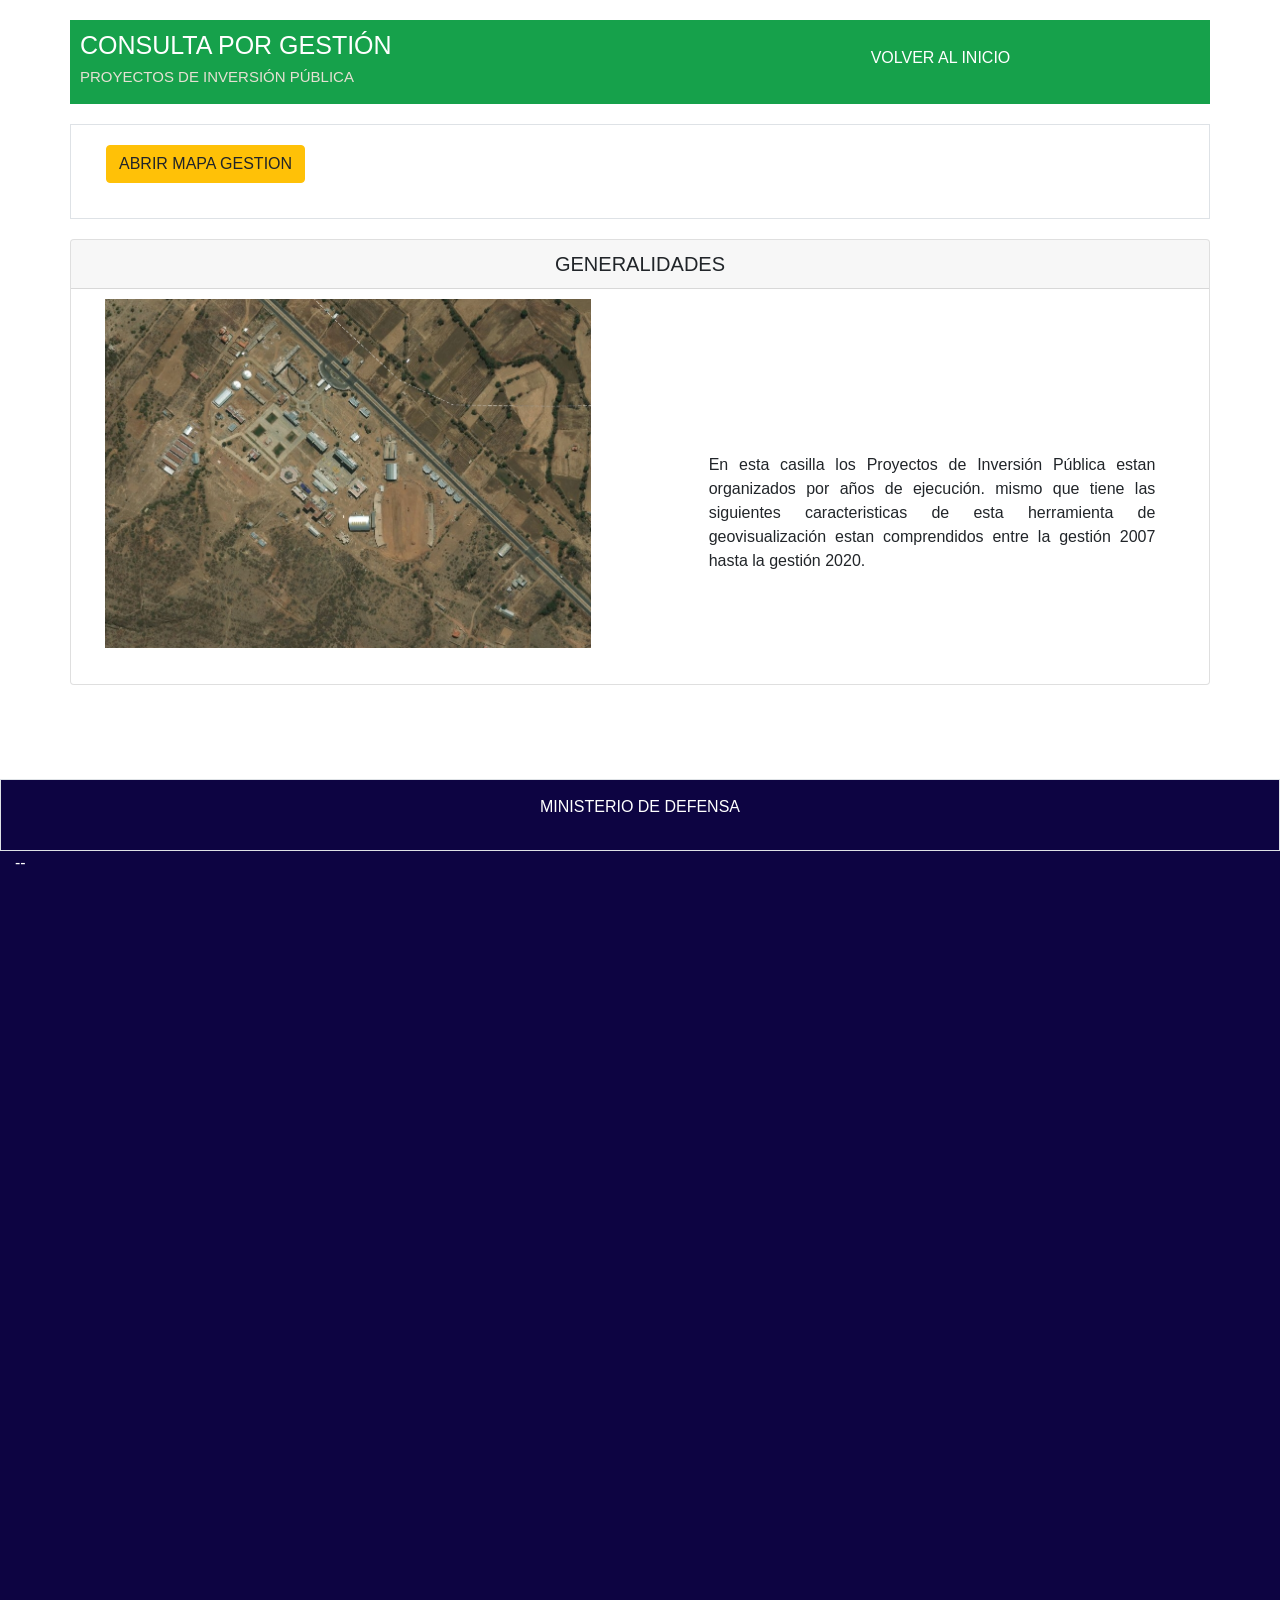
<file: OPCIONES A SELECCIONAR/VISOR_MAPAS/OPCIONES A SELECCIONAR/POR GESTION/POR GESTION.HTML>
<!doctype html>
<html lang="en">
  <head>
    <!-- Required meta tags -->
    <meta charset="utf-8">
    <meta name="viewport" content="width=device-width, initial-scale=1, shrink-to-fit=no">

    <!-- Bootstrap CSS -->
    <link rel="stylesheet" href="https://cdn.jsdelivr.net/npm/bootstrap@4.5.3/dist/css/bootstrap.min.css" integrity="sha384-TX8t27EcRE3e/ihU7zmQxVncDAy5uIKz4rEkgIXeMed4M0jlfIDPvg6uqKI2xXr2" crossorigin="anonymous">

    <link rel="stylesheet" href="POR GESTION.CSS">
    <title>GESTION</title>
  </head>
  <body>

    <div id="header" class="container">
        <div class="row bg-table ">
            <div class="col-sm-5 ">
                <h1>CONSULTA POR GESTIÓN</h1>
                <h2>PROYECTOS DE INVERSIÓN PÚBLICA</h2>
            </div>
            <div class="col-sm-4 ml-auto">

                <div class="navbar navbar-expand-lg ">
                    <button class="navbar-toggler" data-target="#menu" data-toggle="collapse" type="button">
                        <span class="navbar-toggler-icon"></span>
                    </button>
                    <div class="collapse navbar-collapse ml-auto" id="menu">
                        <ul id="navegador" class="navbar-nav mr-auto text-right">
                            <li class="nav-item ">
                                <a href="../../INDEX OFICIAL.HTML" class="nav-link">VOLVER AL INICIO</a>
                            </li>                
                        </ul>
                    </div>
                </div>

            </div> 
        </div>
    </div>


    <div class="container">
        <div class="row">
            <div id="fotos" class="col-sm-12 border">
                


                            <div class="card-body">
                            
                            <a href="https://ministerio99.github.io/#5/-12.746/-66.224" class="btn btn-warning">ABRIR MAPA GESTION</a>
                            </div>
                    </div>
        



                </div>
        </div>
    </div>

    

    <div id="ficheros" class="container">
        <div class="row ">
            <div class="col-12">
                <div class="card">
                    <h5 class="card-header text-center">GENERALIDADES</h5>
                    <div class="row mb-3 justify-content-around">
                        <img id="imagenespecial" src="../../INDEX/IMAGES/EMSE.jpg" class="card-img-top col-5" alt=""/>
                        <div class="card-body col-5">
                            <p class="card-text text-justify">
                                <br>
                                <br>
                                <br>
                                <br>
                                <br>
                                <br>
                                
                                En esta casilla los Proyectos de Inversión Pública estan organizados por años de ejecución. mismo que tiene las siguientes caracteristicas de esta herramienta de geovisualización estan comprendidos entre la gestión 2007 hasta la gestión 2020. 
                            </p>
                            <br>
                          </div>
                    </div>
                    
                </div>
            </div>
        </div>
    </div>

    
    <div id="enlaces" class="container">
        <div class="row justify-content-center">
            <div class="col-12">
        
                            
                                <br>
                                <br>
                           
                            </P>
                        
                    </div>

                </div>

            </div>
        </div>
    </div>


    <div id="footer" class="container-fluid">
        <div class="row">
          <div id="footer_uno" class="col-sm-12 border">
            <div class="col-12">
                <p id="PARRAFO_1" class="text-center">
                    <a href="https://www.mindef.gob.bo/mindef/">MINISTERIO DE DEFENSA</a> 
                </p>
              </div>
          </div> 
    </div>


    <script src="https://code.jquery.com/jquery-3.5.1.slim.min.js" integrity="sha384-DfXdz2htPH0lsSSs5nCTpuj/zy4C+OGpamoFVy38MVBnE+IbbVYUew+OrCXaRkfj" crossorigin="anonymous"></script>
    <script src="https://cdn.jsdelivr.net/npm/bootstrap@4.5.3/dist/js/bootstrap.bundle.min.js" integrity="sha384-ho+j7jyWK8fNQe+A12Hb8AhRq26LrZ/JpcUGGOn+Y7RsweNrtN/tE3MoK7ZeZDyx" crossorigin="anonymous"></script>
  </body>
</html>


--<style>.embed-container {position: relative; padding-bottom: 60%; height: 0; max-width: 100%;} .embed-container iframe, .embed-container object, .embed-container iframe{position: absolute; top: 0; left: 0; width: 100%; height: 100%;} small{position: absolute; z-index: 40; bottom: 0; margin-bottom: -15px;}</style><div class="embed-container"><small><a href="http://localhost:8080/geoserver/GEOPOR_MINDEF/wms?"></iframe></div>
</file>
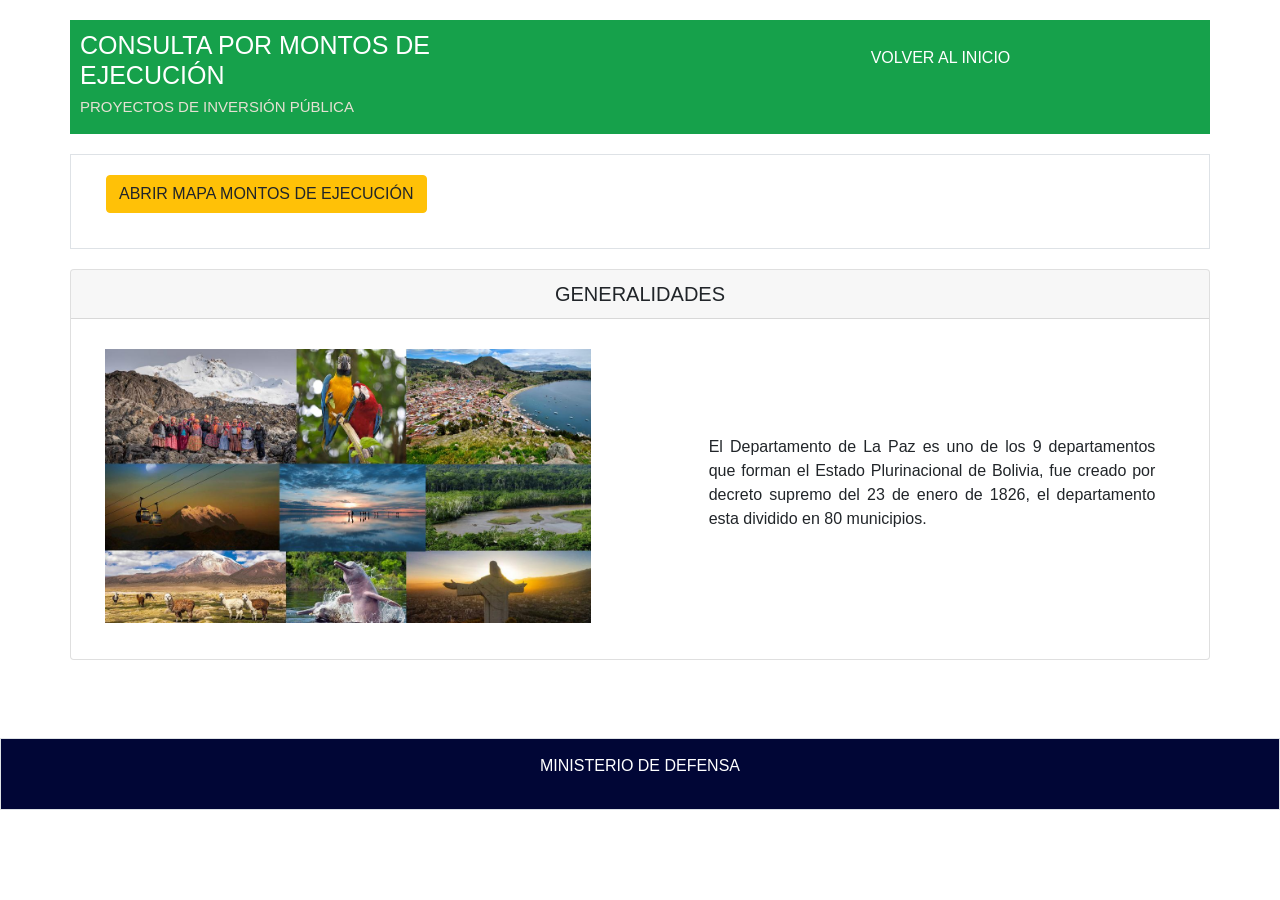
<file: OPCIONES A SELECCIONAR/VISOR_MAPAS/OPCIONES A SELECCIONAR/POR MONTOS DE EJECUCION/POR MONTOS DE EJECUCION.HTML>
<!doctype html>
<html lang="en">
  <head>
    <!-- Required meta tags -->
    <meta charset="utf-8">
    <meta name="viewport" content="width=device-width, initial-scale=1, shrink-to-fit=no">

    <!-- Bootstrap CSS -->
    <link rel="stylesheet" href="https://cdn.jsdelivr.net/npm/bootstrap@4.5.3/dist/css/bootstrap.min.css" integrity="sha384-TX8t27EcRE3e/ihU7zmQxVncDAy5uIKz4rEkgIXeMed4M0jlfIDPvg6uqKI2xXr2" crossorigin="anonymous">

    <link rel="stylesheet" href="POR MONTOS DE EJECUCION.CSS">
    <title>MONTOS DE EJECUCION</title>
  </head>
  <body>

    <div id="header" class="container">
        <div class="row bg-table ">
            <div class="col-sm-5 ">
                <h1>CONSULTA POR MONTOS DE EJECUCIÓN</h1>
                <h2>PROYECTOS DE INVERSIÓN PÚBLICA</h2>
            </div>
            <div class="col-sm-4 ml-auto">

                <div class="navbar navbar-expand-lg ">
                    <button class="navbar-toggler" data-target="#menu" data-toggle="collapse" type="button">
                        <span class="navbar-toggler-icon"></span>
                    </button>
                    <div class="collapse navbar-collapse ml-auto" id="menu">
                        <ul id="navegador" class="navbar-nav mr-auto text-right">
                            <li class="nav-item ">
                                <a href="../../INDEX OFICIAL.HTML" class="nav-link">VOLVER AL INICIO</a>
                            </li>                           
                        </ul>
                    </div>
                </div>

            </div> 
        </div>
    </div>


    <div class="container">
        <div class="row">
            <div id="fotos" class="col-sm-12 border"  >
                
		

                <div class="card-body">
                            
                    <a href="https://ministerio99.github.io/#5/-12.746/-66.224" class="btn btn-warning">ABRIR MAPA MONTOS DE EJECUCIÓN</a>
                    </div>


                
	
	    </div>
        </div>
    </div>

    

    <div id="ficheros" class="container">
        <div class="row ">
            <div class="col-12">
                <div class="card">
                    <h5 class="card-header text-center">GENERALIDADES</h5>
                    <div class="row mb-3 justify-content-around">
                        <img id="imagenespecial" src="../../INDEX/IMAGES/TURISMO DE BOLIVIA.jpeg" class="card-img-top col-5" alt=""/>
                        <div class="card-body col-5">
                            <p class="card-text text-justify">
                                <br>
                                <br>
                                <br>
                                <br>
                                El Departamento de La Paz es uno de los 9 departamentos que forman el Estado Plurinacional de Bolivia, fue creado por decreto supremo del 23 de enero de 1826, el departamento esta dividido en 80 municipios.      
                            </p>
                            <br>
                
                        </div>
                    </div>
                    
                </div>
            </div>
        </div>
    </div>

    
    <div id="enlaces" class="container">
        <div class="row justify-content-center">
            <div class="col-12">

                                   
                    </div>
                    <br>
                    <br>
                            </P>
                        
                    </div>

    
                </div>

            </div>
        </div>
    </div>


    <div id="footer" class="container-fluid">
        <div class="row">
          <div id="footer_uno" class="col-sm-12 border">
            <div class="col-12">
                <p id="PARRAFO_1" class="text-center">
                    <a href="https://www.mindef.gob.bo/mindef/">MINISTERIO DE DEFENSA</a> 
                </p>
              </div>
          </div> 
    </div>


    <script src="https://code.jquery.com/jquery-3.5.1.slim.min.js" integrity="sha384-DfXdz2htPH0lsSSs5nCTpuj/zy4C+OGpamoFVy38MVBnE+IbbVYUew+OrCXaRkfj" crossorigin="anonymous"></script>
    <script src="https://cdn.jsdelivr.net/npm/bootstrap@4.5.3/dist/js/bootstrap.bundle.min.js" integrity="sha384-ho+j7jyWK8fNQe+A12Hb8AhRq26LrZ/JpcUGGOn+Y7RsweNrtN/tE3MoK7ZeZDyx" crossorigin="anonymous"></script>
  </body>
</html>
</file>
<file: OPCIONES A SELECCIONAR/POR DEPARTAMENTOS/POR DEPARTAMENTOS.CSS>
#fotos{

    padding: 0 15px 15px 15px;
}
#PARRAFO_1 a{
    text-decoration: none;
    color: white;

    padding: 20px 0 0 0;
}
#footer{
    
    background-color: rgb(1, 6, 54);
    color: rgb(255, 255, 255);
}
#ficheros{
    padding: 20px 0 10px 0;
}

h1{
    color: rgb(255, 255, 255);
    font-size: 20px;
}
h2{
    color: rgb(230, 224, 211);
    font-size: 10px;
}

#header{
    background-color: rgb(22, 161, 75);
    padding: 10px;
    margin: 20px auto 20px auto;
}
#carousel p{
    padding: 15px;
}
#footer_uno{
    padding: 15px;
}
#navegador a{
    color: white;
}
#submenu a{
    color: black;
}
#enlaces{
    padding: 10px;
}
#formulario{
    padding: 25px 0 0 0;
}
#padding{
    padding: 10px 0 10px 0;
}
#letra a{
    font-size: 10px;
}
#parrafo{
    padding: 20px 20px 0 20px;
}
#especial{
    padding: 0 10px 20px 0;
}
#imagenespecial{
    padding: 30px 0 20px 0;
}
h3{
    color: rgb(0, 0, 0);
    font-size: 20px;
}
h4{
    color: rgb(0, 0, 0);
    font-size: 15px;
}
#tab1{
    padding: 15px 0 0 0 ;
}
</file>
<file: OPCIONES A SELECCIONAR/POR ENTREGA DEFINITIVA/POR ENTREGA DEFINITIVA.CSS>
#fotos{

    padding: 0 15px 15px 15px;
}
#PARRAFO_1 a{
    text-decoration: none;
    color: white;

    padding: 20px 0 0 0;
}
#footer{
    
    background-color:  rgb(1, 6, 54);
    color: rgb(255, 255, 255);
}
#ficheros{
    padding: 20px 0 10px 0;
}

h1{
    color: rgb(255, 255, 255);
    font-size: 20px;
}
h2{
    color: rgb(230, 224, 211);
    font-size: 15px;
}

#header{
    background-color:  rgb(22, 161, 75);
    padding: 10px;
    margin: 20px auto 20px auto;
}
#carousel p{
    padding: 15px;
}
#footer_uno{
    padding: 15px;
}
#navegador a{
    color: white;
}
#submenu a{
    color: black;
}
#enlaces{
    padding: 10px;
}
#formulario{
    padding: 25px 0 0 0;
}
#padding{
    padding: 10px 0 10px 0;
}
#letra a{
    font-size: 10px;
}
#parrafo{
    padding: 20px 20px 0 20px;
}
#especial{
    padding: 0 10px 20px 0;
}
#imagenespecial{
    padding: 30px 0 20px 0;
}
h3{
    color: rgb(0, 0, 0);
    font-size: 20px;
}
h4{
    color: rgb(0, 0, 0);
    font-size: 15px;
}
#tab1{
    padding: 15px 0 0 0 ;
}
#body{
    background-color: rgb(94, 68, 68);
}
</file>
<file: OPCIONES A SELECCIONAR/POR FUERZA/POR FUERZA.CSS>
#fotos{

    padding: 0 15px 15px 15px;
}
#PARRAFO_1 a{
    text-decoration: none;
    color: white;

    padding: 20px 0 0 0;
}
#footer{
    
    background-color:  rgb(1, 6, 54);
    color: rgb(255, 255, 255);
}
#ficheros{
    padding: 20px 0 10px 0;
}

h1{
    color: rgb(255, 255, 255);
    font-size: 20px;
}
h2{
    color: rgb(230, 224, 211);
    font-size: 15px;
}

#header{
    background-color:  rgb(22, 161, 75);
    padding: 10px;
    margin: 20px auto 20px auto;
}
#carousel p{
    padding: 15px;
}
#footer_uno{
    padding: 15px;
}
#navegador a{
    color: white;
}
#submenu a{
    color: black;
}
#enlaces{
    padding: 10px;
}
#formulario{
    padding: 25px 0 0 0;
}
#padding{
    padding: 10px 0 10px 0;
}
#letra a{
    font-size: 10px;
}
#parrafo{
    padding: 20px 20px 0 20px;
}
#especial{
    padding: 0 10px 20px 0;
}
#imagenespecial{
    padding: 30px 0 20px 0;
}
h3{
    color: rgb(0, 0, 0);
    font-size: 20px;
}
h4{
    color: rgb(0, 0, 0);
    font-size: 15px;
}
#tab1{
    padding: 15px 0 0 0 ;
}
#body{
    background-color: rgb(94, 68, 68);
}
</file>
<file: OPCIONES A SELECCIONAR/POR GESTION/POR GESTION.CSS>
#fotos{

    padding: 0 15px 15px 15px;
}
#PARRAFO_1 a{
    text-decoration: none;
    color: white;

    padding: 20px 0 0 0;
}
#footer{
    
    background-color: rgb(13, 4, 66);
    color: rgb(255, 255, 255);
}
#ficheros{
    padding: 20px 0 10px 0;
}

h1{
    color: rgb(255, 255, 255);
    font-size: 25px;
}
h2{
    color: rgb(230, 224, 211);
    font-size: 15px;
}

#header{
    background-color: rgb(22, 161, 75);
    padding: 10px;
    margin: 20px auto 20px auto;
}
#carousel p{
    padding: 15px;
}
#footer_uno{
    padding: 15px;
}
#navegador a{
    color: white;
}
#submenu a{
    color: black;
}
#enlaces{
    padding: 10px;
}
#formulario{
    padding: 25px 0 0 0;
}
#padding{
    padding: 10px 0 10px 0;
}
#letra a{
    font-size: 10px;
}
#parrafo{
    padding: 20px 20px 0 20px;
}
#especial{
    padding: 0 10px 20px 0;
}
#imagenespecial{
    padding: 10px 0 20px 0;
}
h3{
    color: rgb(0, 0, 0);
    font-size: 20px;
}
h4{
    color: rgb(0, 0, 0);
    font-size: 15px;
}
#tab1{
    padding: 15px 0 0 0 ;
}
</file>
<file: OPCIONES A SELECCIONAR/POR MONTOS DE EJECUCION/POR MONTOS DE EJECUCION.CSS>
#fotos{

    padding: 0 15px 15px 15px;
}
#PARRAFO_1 a{
    text-decoration: none;
    color: white;

    padding: 20px 0 0 0;
}
#footer{
    
    background-color: rgb(1, 6, 54);
    color: rgb(255, 255, 255);
}
#ficheros{
    padding: 20px 0 10px 0;
}

h1{
    color: rgb(255, 255, 255);
    font-size: 25px;
}
h2{
    color: rgb(230, 224, 211);
    font-size: 15px;
}

#header{
    background-color: rgb(22, 161, 75);
    padding: 10px;
    margin: 20px auto 20px auto;
}
#carousel p{
    padding: 15px;
}
#footer_uno{
    padding: 15px;
}
#navegador a{
    color: white;
}
#submenu a{
    color: black;
}
#enlaces{
    padding: 10px;
}
#formulario{
    padding: 25px 0 0 0;
}
#padding{
    padding: 10px 0 10px 0;
}
#letra a{
    font-size: 10px;
}
#parrafo{
    padding: 20px 20px 0 20px;
}
#especial{
    padding: 0 10px 20px 0;
}
#imagenespecial{
    padding: 30px 0 20px 0;
}
h3{
    color: rgb(0, 0, 0);
    font-size: 20px;
}
h4{
    color: rgb(0, 0, 0);
    font-size: 15px;
}
#tab1{
    padding: 15px 0 0 0 ;
}
</file>
<file: OPCIONES A SELECCIONAR/VISOR_MAPAS/OPCIONES A SELECCIONAR/POR DEPARTAMENTOS/POR DEPARTAMENTOS.CSS>
#fotos{

    padding: 0 15px 15px 15px;
}
#PARRAFO_1 a{
    text-decoration: none;
    color: white;

    padding: 20px 0 0 0;
}
#footer{
    
    background-color: rgb(1, 6, 54);
    color: rgb(255, 255, 255);
}
#ficheros{
    padding: 20px 0 10px 0;
}

h1{
    color: rgb(255, 255, 255);
    font-size: 20px;
}
h2{
    color: rgb(230, 224, 211);
    font-size: 10px;
}

#header{
    background-color: rgb(22, 161, 75);
    padding: 10px;
    margin: 20px auto 20px auto;
}
#carousel p{
    padding: 15px;
}
#footer_uno{
    padding: 15px;
}
#navegador a{
    color: white;
}
#submenu a{
    color: black;
}
#enlaces{
    padding: 10px;
}
#formulario{
    padding: 25px 0 0 0;
}
#padding{
    padding: 10px 0 10px 0;
}
#letra a{
    font-size: 10px;
}
#parrafo{
    padding: 20px 20px 0 20px;
}
#especial{
    padding: 0 10px 20px 0;
}
#imagenespecial{
    padding: 30px 0 20px 0;
}
h3{
    color: rgb(0, 0, 0);
    font-size: 20px;
}
h4{
    color: rgb(0, 0, 0);
    font-size: 15px;
}
#tab1{
    padding: 15px 0 0 0 ;
}
</file>
<file: OPCIONES A SELECCIONAR/VISOR_MAPAS/OPCIONES A SELECCIONAR/POR FUERZA/POR FUERZA.CSS>
#fotos{

    padding: 0 15px 15px 15px;
}
#PARRAFO_1 a{
    text-decoration: none;
    color: white;

    padding: 20px 0 0 0;
}
#footer{
    
    background-color:  rgb(1, 6, 54);
    color: rgb(255, 255, 255);
}
#ficheros{
    padding: 20px 0 10px 0;
}

h1{
    color: rgb(255, 255, 255);
    font-size: 20px;
}
h2{
    color: rgb(230, 224, 211);
    font-size: 15px;
}

#header{
    background-color:  rgb(22, 161, 75);
    padding: 10px;
    margin: 20px auto 20px auto;
}
#carousel p{
    padding: 15px;
}
#footer_uno{
    padding: 15px;
}
#navegador a{
    color: white;
}
#submenu a{
    color: black;
}
#enlaces{
    padding: 10px;
}
#formulario{
    padding: 25px 0 0 0;
}
#padding{
    padding: 10px 0 10px 0;
}
#letra a{
    font-size: 10px;
}
#parrafo{
    padding: 20px 20px 0 20px;
}
#especial{
    padding: 0 10px 20px 0;
}
#imagenespecial{
    padding: 30px 0 20px 0;
}
h3{
    color: rgb(0, 0, 0);
    font-size: 20px;
}
h4{
    color: rgb(0, 0, 0);
    font-size: 15px;
}
#tab1{
    padding: 15px 0 0 0 ;
}
#body{
    background-color: rgb(94, 68, 68);
}
</file>
<file: OPCIONES A SELECCIONAR/VISOR_MAPAS/OPCIONES A SELECCIONAR/POR GESTION/POR GESTION.CSS>
#fotos{

    padding: 0 15px 15px 15px;
}
#PARRAFO_1 a{
    text-decoration: none;
    color: white;

    padding: 20px 0 0 0;
}
#footer{
    
    background-color: rgb(13, 4, 66);
    color: rgb(255, 255, 255);
}
#ficheros{
    padding: 20px 0 10px 0;
}

h1{
    color: rgb(255, 255, 255);
    font-size: 25px;
}
h2{
    color: rgb(230, 224, 211);
    font-size: 15px;
}

#header{
    background-color: rgb(22, 161, 75);
    padding: 10px;
    margin: 20px auto 20px auto;
}
#carousel p{
    padding: 15px;
}
#footer_uno{
    padding: 15px;
}
#navegador a{
    color: white;
}
#submenu a{
    color: black;
}
#enlaces{
    padding: 10px;
}
#formulario{
    padding: 25px 0 0 0;
}
#padding{
    padding: 10px 0 10px 0;
}
#letra a{
    font-size: 10px;
}
#parrafo{
    padding: 20px 20px 0 20px;
}
#especial{
    padding: 0 10px 20px 0;
}
#imagenespecial{
    padding: 10px 0 20px 0;
}
h3{
    color: rgb(0, 0, 0);
    font-size: 20px;
}
h4{
    color: rgb(0, 0, 0);
    font-size: 15px;
}
#tab1{
    padding: 15px 0 0 0 ;
}
</file>
<file: OPCIONES A SELECCIONAR/VISOR_MAPAS/OPCIONES A SELECCIONAR/POR MONTOS DE EJECUCION/POR MONTOS DE EJECUCION.CSS>
#fotos{

    padding: 0 15px 15px 15px;
}
#PARRAFO_1 a{
    text-decoration: none;
    color: white;

    padding: 20px 0 0 0;
}
#footer{
    
    background-color: rgb(1, 6, 54);
    color: rgb(255, 255, 255);
}
#ficheros{
    padding: 20px 0 10px 0;
}

h1{
    color: rgb(255, 255, 255);
    font-size: 25px;
}
h2{
    color: rgb(230, 224, 211);
    font-size: 15px;
}

#header{
    background-color: rgb(22, 161, 75);
    padding: 10px;
    margin: 20px auto 20px auto;
}
#carousel p{
    padding: 15px;
}
#footer_uno{
    padding: 15px;
}
#navegador a{
    color: white;
}
#submenu a{
    color: black;
}
#enlaces{
    padding: 10px;
}
#formulario{
    padding: 25px 0 0 0;
}
#padding{
    padding: 10px 0 10px 0;
}
#letra a{
    font-size: 10px;
}
#parrafo{
    padding: 20px 20px 0 20px;
}
#especial{
    padding: 0 10px 20px 0;
}
#imagenespecial{
    padding: 30px 0 20px 0;
}
h3{
    color: rgb(0, 0, 0);
    font-size: 20px;
}
h4{
    color: rgb(0, 0, 0);
    font-size: 15px;
}
#tab1{
    padding: 15px 0 0 0 ;
}
</file>
